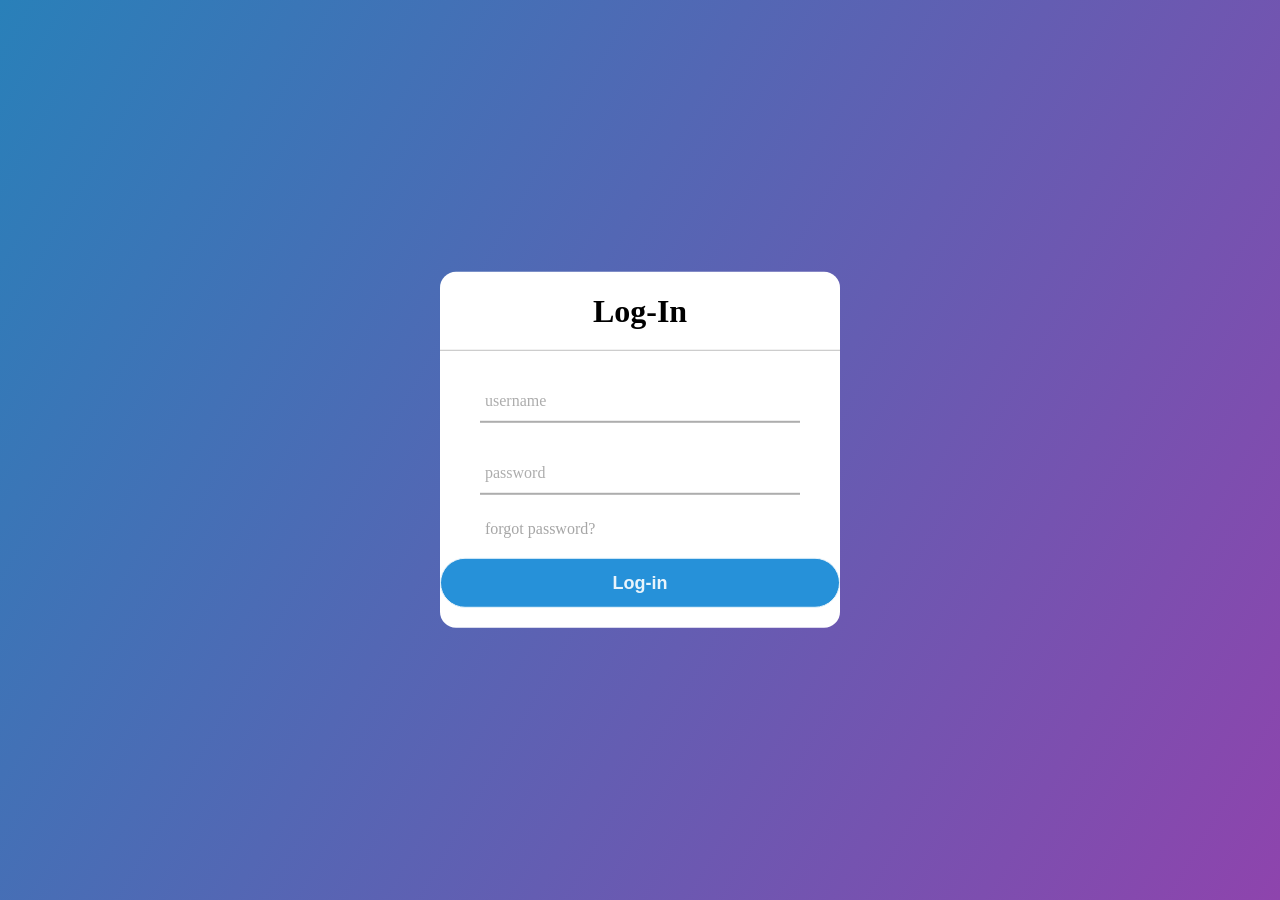
<file: src/main/resources/static/index.html>
<!DOCTYPE html>
<html lang="en">

<head>
    <meta charset="UTF-8">
    <meta http-equiv="X-UA-Compatible" content="IE=edge">
    <meta name="viewport" content="width=device-width, initial-scale=1.0">
    <title>log-in page</title>
    <link rel="stylesheet" type="text/css" href="style.css">
</head>

<body>
    <div class="center">
        <h1>Log-In</h1>
        <form action="/" method="post">
            <div class="txt_field">
                <label for="username"></label><input type="text" required id="username">
                <span></span>
                <label>username</label>

            </div>
            <div class="txt_field">
                <label for="password"></label><input type="password" required id="password">
                <span></span>
                <label>password</label>
            </div>
            <div class="pass">forgot password?</div>


        </form>
        <input type="submit" value="Log-in" id="login_button">
    </div>


    <script>
        document.getElementById("login_button").addEventListener("click", sendData);

        function sendData() {

            const name = document.getElementById("username").value;
            const pass = document.getElementById("password").value;
            const url = "http://localhost:8080/";
            const xhr = new XMLHttpRequest();

            xhr.open("POST", url, true);
            xhr.setRequestHeader("Content-Type", "application/json");
            xhr.onload = () => {
                if (xhr.status === 200) {

                    console.log(xhr.response);
                }
                else {
                    console.log("error");
                }
            }
            var data = JSON.stringify({"username":name.value,"password": pass.value })
            xhr.send(data);
        }

    </script>

</body>

</html>
</file>
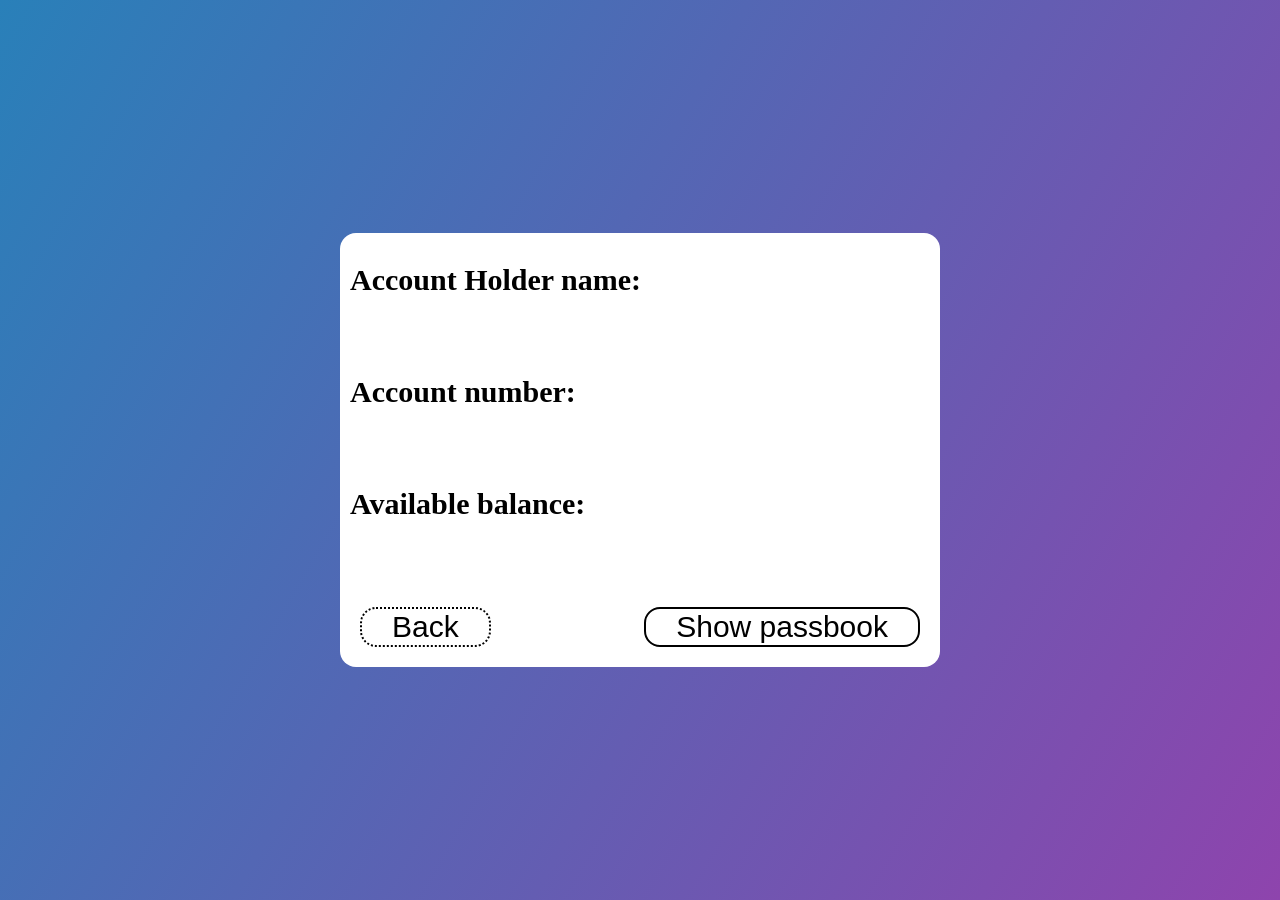
<file: src/main/resources/static/account.html>
<!DOCTYPE html>
<html lang="en">
<head>
    <meta charset="UTF-8">
    <meta http-equiv="X-UA-Compatible" content="IE=edge">
    <meta name="viewport" content="width=device-width, initial-scale=1.0">
    <title>account page</title>
    <link rel="stylesheet" type="text/css" href="style1.css">
</head>
<body>  
    <div class="center">
     <h3>Account Holder name:</h3>
     <br>
     <h3>Account number:</h3>
     <br>
     <h3>Available balance:</h3>
     <br>
     <br>
     <a href="f:\bank project\index.html"><button type="reset" class="btnback">Back</button></a>&nbsp;&nbsp;&nbsp;&nbsp;&nbsp;&nbsp;<button type="submit" class="btnpassbook">Show passbook</button>&nbsp;




    <!-- <script type="text/javascript"  class="script">
        document.write("Account Holder name:&nbsp;");
        document.write("<br/>");
        document.write("Account number:&nbsp;");
        document.write("<br/>");
        document.write("Avibel balance:&nbsp;");
        document.write("<br/>");
    </script> -->
    </div>
</body>
</html>
</file>
<file: src/main/resources/static/style.css>
body{
    margin: 0;
    padding: 0;
    font-family: montserrat;
    background: linear-gradient(120deg,#2980b9,#8e44ad);
    height: 100vh;
    overflow: hidden;
}
.center{
     position: absolute;
     top:50%;
     left:50%;
     transform: translate(-50%,-50%);
     width: 400px;
     background:white ;
     border-radius: 16px;

}
.center h1{
    text-align: center;
    padding: 0  0  20px 0;
    border-bottom: 1px solid  silver;
}
.center form{
    padding: 0 40px;
    box-sizing: border-box;
}
form .txt_field{
    position: relative;
    border-bottom: 2px solid  #adadad;
    margin: 30px 0;

}
.txt_field input{
    width: 100%;
    padding: 0 5px;
    height:40px;
    font-size: 16px;
    border:none;
    background: none;
    outline: none;
}
.txt_field label{
    position: absolute;
    top:50%;
    left:5px;
    color:#adadad;
    transform: translateY(-50%);
    font-size: 16px;
    pointer-events: none;
    transition: .5s;
}
.txt_field span::before{
    content: '';
    position: absolute;
    top:40px;
    left:0;
    width: 0%;
    height: 2px;
    background: #2691d9;
    transition: .5s;
}
.txt_field input:focus ~ label,
.txt_field input:valid ~ label{
    top:-5px;
    color:#2691d9;
}
.txt_field input:focus ~ span::before,
.txt_field input:valid ~ span::before{
  width: 100%;
   
}
.pass{
    margin: -5px 0 20px 5px;
    color:#a6a6a6;
    cursor: pointer;
}
.pass:hover{
    text-decoration: underline;
}
input[type="submit"]{
    width: 100%;
    height:50px;
    border:1px solid;
    background: #2691d9;
    border-radius: 25px;
    font-size: 18px;
    color:#e9f4fb;
    font-weight: 700;
    cursor: pointer;
    outline: none;
    margin-bottom: 20px;
}
input[type="submit"]:hover{
   border-color: #2691d9;
   transition: .5s;
}
</file>
<file: src/main/resources/static/style1.css>
body{
    margin: 0;
    padding: 0;
    font-family: montserrat;
    background: linear-gradient(120deg,#2980b9,#8e44ad);
    height: 100vh;
    overflow: hidden;
}
.center{
    position: absolute;
    top:50%;
    left:50%;
    transform: translate(-50%,-50%);
    width: 600px;
    background:white ;
    border-radius: 16px;
}
.center h3{
    font-family: montserrat;
    color:black;
    margin-left: 10px;
    font-size: 30px;
  
}
.btnback{
    margin:20px;
    padding-left: 30px;
    padding-right: 30px;
    border-radius: 16px;
    border-style: dotted;
    border-color: black;
    background-color: white;
    color: black;
    font-size: 30px;

}
.btnback:hover{
    background-color: black;
    color: white;
}
.btnpassbook{
   margin:20px;
    float:right;
    padding-left: 30px;
    padding-right: 30px;
    border-radius: 16px;
    border-style: solid;
    border-color: black;
    background-color:white;
    color: black;
    font-size: 30px;
}
.btnpassbook:hover{

    background-color: black;
    color: cyan;
}
</file>
